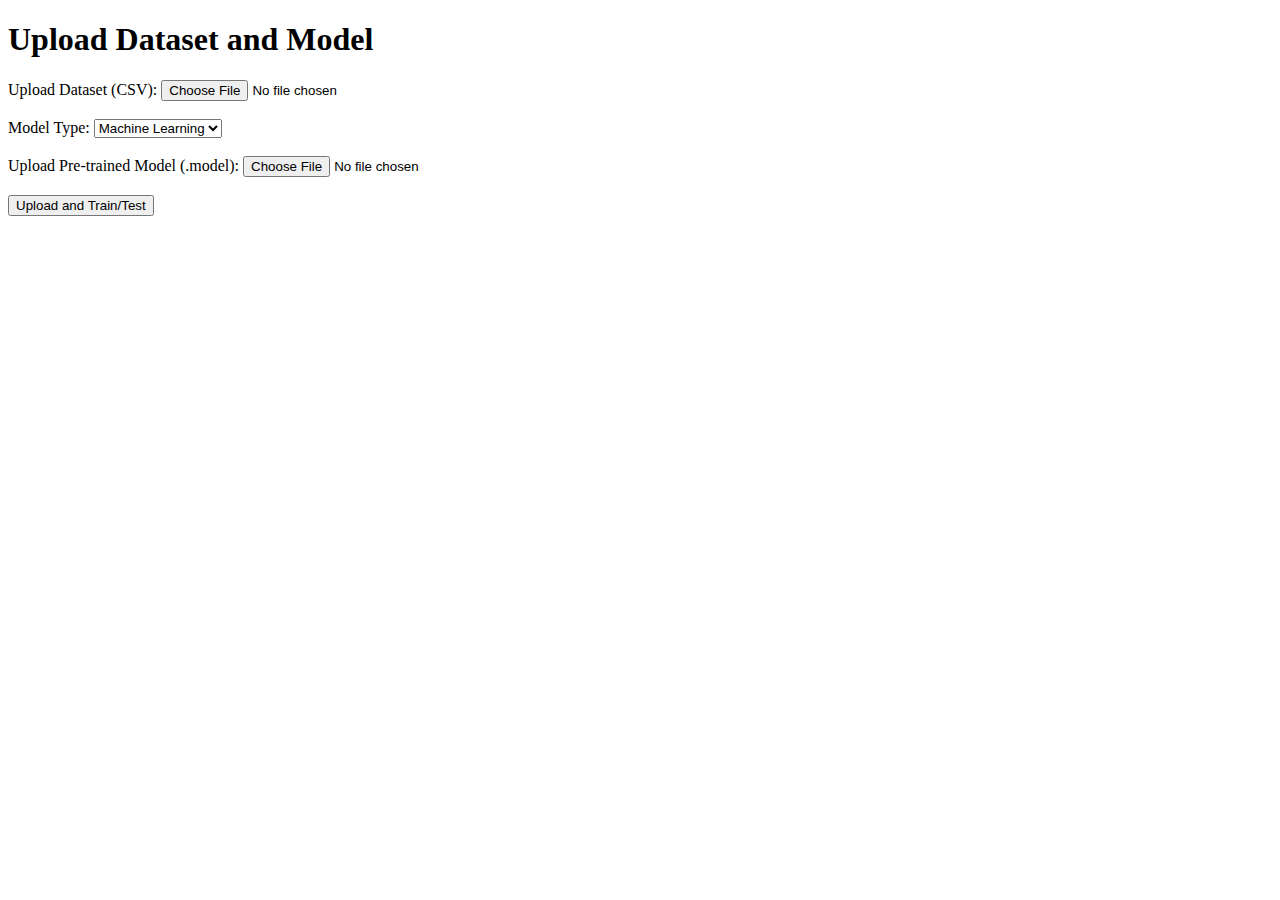
<file: templates/test.html>
<!DOCTYPE html>
<html lang="en">
<head>
    <meta charset="UTF-8">
    <title>Model Training and Testing</title>
</head>
<body>
    <h1>Upload Dataset and Model</h1>
    <form action="/upload" method="post" enctype="multipart/form-data">
        <label for="file">Upload Dataset (CSV):</label>
        <input type="file" name="file" id="file" required>
        <br><br>
        <label for="model_type">Model Type:</label>
        <select name="model_type" id="model_type">
            <option value="ml">Machine Learning</option>
        </select>
        <br><br>
        <label for="model_file">Upload Pre-trained Model (.model):</label>
        <input type="file" name="model_file" id="model_file">
        <br><br>
        <input type="submit" value="Upload and Train/Test">
    </form>
</body>
</html>
</file>
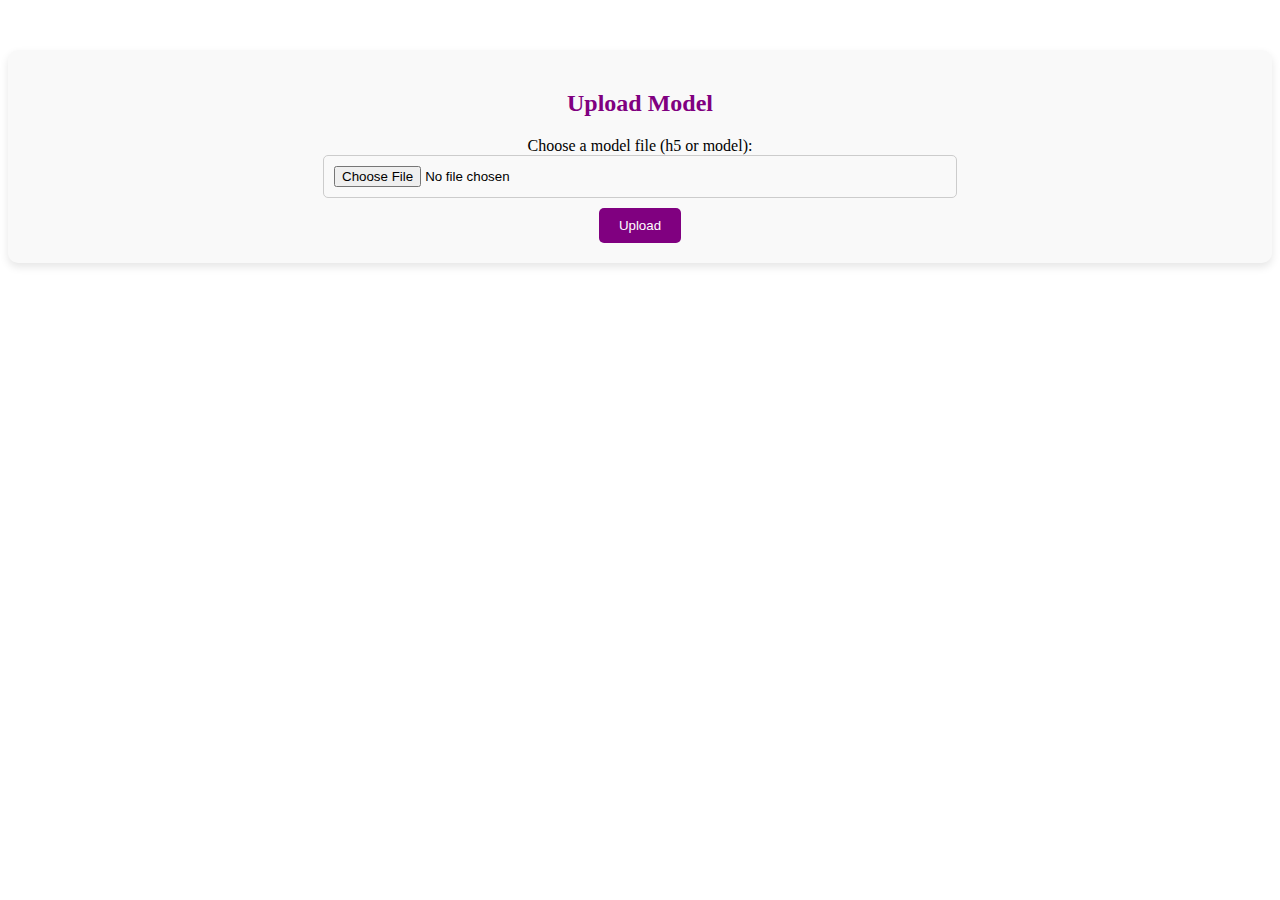
<file: templates/upload_model.html>
<!-- templates/upload_model.html -->
<!doctype html>
<html lang="en">
<head>
    <meta charset="UTF-8">
    <title>Upload Model</title>
    <style>
        .feedback-container {
            text-align: center;
            max-width: calc(100% - 40px);
            padding: 20px;
            background: #f9f9f9;
            border-radius: 10px;
            box-shadow: 0 4px 8px rgba(0, 0, 0, 0.1);
            margin: auto;
            margin-top: 50px;
        }

        .feedback-container h2,
        .feedback-container p {
            color: purple;
            margin-bottom: 20px;
        }

        .feedback-form {
            width: 100%;
        }

        .feedback-form input,
        .feedback-form select {
            width: 50%;
            padding: 10px;
            margin-bottom: 10px;
            border: 1px solid #ccc;
            border-radius: 5px;
        }
        .feedback-form textarea {
            width: 100%;
            padding: 10px;
            margin-bottom: 10px;
            border: 1px solid #ccc;
            border-radius: 5px;
        }

        .feedback-form textarea {
            resize: none;
            overflow: hidden;
            min-height: 100px;
        }

        .feedback-form button {
            background: purple;
            color: white;
            border: none;
            border-radius: 5px;
            cursor: pointer;
            padding: 10px 20px;
            transition: background 0.3s ease;
        }

        .feedback-form button:hover {
            background: darkorchid;
        }
    </style>
    <script src="https://code.jquery.com/jquery-3.6.0.min.js"></script>
</head>
<body>
    <div class="feedback-container">
        <h2>Upload Model</h2>
        <form id="upload-form" class="feedback-form" enctype="multipart/form-data">
            <label for="file">Choose a model file (h5 or model):</label><br>
            <input type="file" id="file" name="file"><br>
            <button type="submit">Upload</button>
        </form>
        <div id="result"></div>
    </div>
    <script>
        $(document).ready(function() {
            $('#upload-form').on('submit', function(event) {
                event.preventDefault();

                var formData = new FormData(this);
                
                $.ajax({
                    url: '/testmodel/upload_model',
                    type: 'POST',
                    data: formData,
                    contentType: false,
                    processData: false,
                    success: function(response) {
                        if (response.success) {
                            $('#result').html('<p>Accuracy: ' + response.accuracy + '</p>');
                        } else {
                            $('#result').html('<p>Error: ' + response.message + '</p>');
                        }
                    },
                    error: function() {
                        $('#result').html('<p>An error occurred while uploading the model.</p>');
                    }
                });
            });
        });
    </script>
</body>
</html>
</file>
